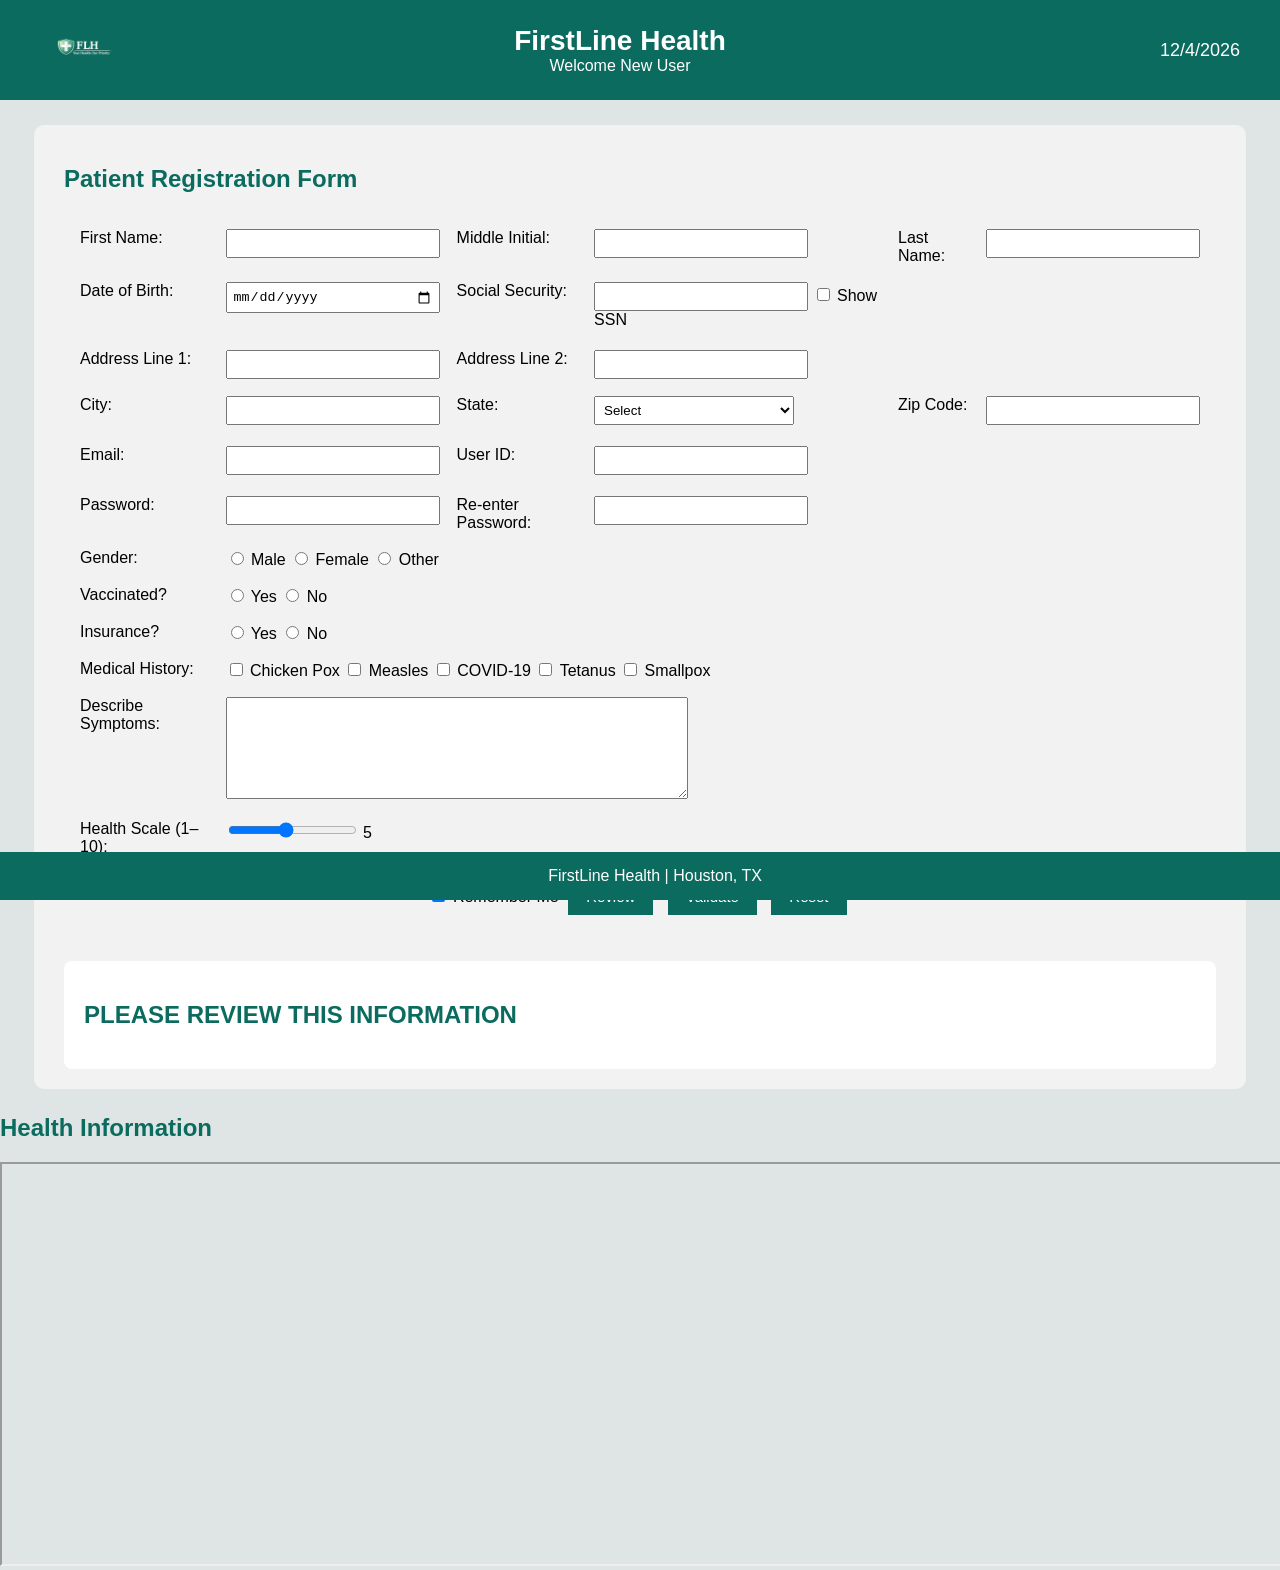
<file: index.html>
<!DOCTYPE html>
<html lang="en">

<head>

<meta charset="UTF-8">

<meta name="viewport"
content="width=device-width, initial-scale=1.0">

<title>FirstLine Health</title>

<link rel="stylesheet"
href="style.css">

<script src="script.js" defer></script>

</head>

<body>

<div id="header">

<div class="logo-section">

<img src="./logo.png"
alt="FLH Logo"
class="logo">

</div>

<div class="title-section">

<h1>FirstLine Health</h1>

<div id="welcomeMessage"></div>

</div>

<div id="currentDate"></div>

</div>

<div id="main">

<h2>Patient Registration Form</h2>

<form action="thankyou.html"
id="patientForm"
onsubmit="return false;">

<table>

<tr>

<td>First Name:</td>

<td>
<input type="text"
id="firstName"
oninput="validateFirstName()">

<span class="error"
id="firstNameError"></span>
</td>

<td>Middle Initial:</td>

<td>
<input type="text"
maxlength="1">
</td>

<td>Last Name:</td>

<td>
<input type="text"
id="lastName"
oninput="validateLastName()">

<span class="error"
id="lastNameError"></span>
</td>

</tr>

<tr>

<td>Date of Birth:</td>

<td>
<input type="date"
id="dob"
onblur="validateDOB()">

<span class="error"
id="dobError"></span>
</td>

<td>Social Security:</td>

<td>

<input type="password"
id="ssn"
maxlength="11"
oninput="validateSSN()">

<label>

<input type="checkbox"
onclick="toggleSSN()">

Show SSN

</label>

<span class="error"
id="ssnError"></span>

</td>

</tr>

<tr>

<td>Address Line 1:</td>

<td>
<input type="text"
id="address1">
</td>

<td>Address Line 2:</td>

<td>
<input type="text"
id="address2">
</td>

</tr>

<tr>

<td>City:</td>

<td>
<input type="text"
id="city">
</td>

<td>State:</td>

<td>

<select id="state">

<option value="">Select</option>

<option>TX</option>
<option>CA</option>
<option>NY</option>
<option>FL</option>
<option>WA</option>

</select>

</td>

<td>Zip Code:</td>

<td>
<input type="text"
id="zip"
maxlength="5"
oninput="validateZip()">

<span class="error"
id="zipError"></span>
</td>

</tr>

<tr>

<td>Email:</td>

<td>
<input type="text"
id="email"
oninput="validateEmail()">

<span class="error"
id="emailError"></span>
</td>

<td>User ID:</td>

<td>
<input type="text"
id="userId"
oninput="validateUserID()">

<span class="error"
id="userIdError"></span>
</td>

</tr>

<tr>

<td>Password:</td>

<td>
<input type="password"
id="password"
oninput="validatePasswordStrength()">

<span class="error"
id="passwordError"></span>
</td>

<td>Re-enter Password:</td>

<td>
<input type="password"
id="confirmPassword"
oninput="validatePasswordMatch()">

<span class="error"
id="confirmPasswordError"></span>
</td>

</tr>

<tr>

<td>Gender:</td>

<td colspan="5">

<label><input type="radio" name="gender"> Male</label>

<label><input type="radio" name="gender"> Female</label>

<label><input type="radio" name="gender"> Other</label>

</td>

</tr>

<tr>

<td>Vaccinated?</td>

<td colspan="5">

<label><input type="radio" name="vaccine"> Yes</label>

<label><input type="radio" name="vaccine"> No</label>

</td>

</tr>

<tr>

<td>Insurance?</td>

<td colspan="5">

<label><input type="radio" name="insurance"> Yes</label>

<label><input type="radio" name="insurance"> No</label>

</td>

</tr>

<tr>

<td>Medical History:</td>

<td colspan="5">

<label><input type="checkbox"> Chicken Pox</label>

<label><input type="checkbox"> Measles</label>

<label><input type="checkbox"> COVID-19</label>

<label><input type="checkbox"> Tetanus</label>

<label><input type="checkbox"> Smallpox</label>

</td>

</tr>

<tr>

<td>Describe Symptoms:</td>

<td colspan="5">

<textarea id="symptoms"></textarea>

</td>

</tr>

<tr>

<td>Health Scale (1–10):</td>

<td colspan="5">

<input type="range"
id="salary"
min="1"
max="10"
value="5"
oninput="updateSlider()">

<span id="salaryValue">5</span>

</td>

</tr>

<tr>

<td colspan="6"
align="center">

  <label>

<input type="checkbox"
id="rememberMe"
checked>

Remember Me

</label>

<button type="button"
onclick="reviewForm()">
Review
</button>

<button type="button"
onclick="validateForm()">
Validate
</button>

<input type="reset"
value="Reset">

<button type="button"
id="submitBtn"
style="display:none;"
onclick="goToThankYou()">

Submit

</button>

</td>

</tr>

</table>

</form>

<div id="reviewSection">

<h2>PLEASE REVIEW THIS INFORMATION</h2>

<div id="reviewOutput"></div>

</div>

</div>

  <h2>Health Information</h2>

<iframe
src="https://www.cdc.gov"
width="100%"
height="400">

</iframe>

<div id="footer">

FirstLine Health | Houston, TX

</div>

</body>
</html>
</file>
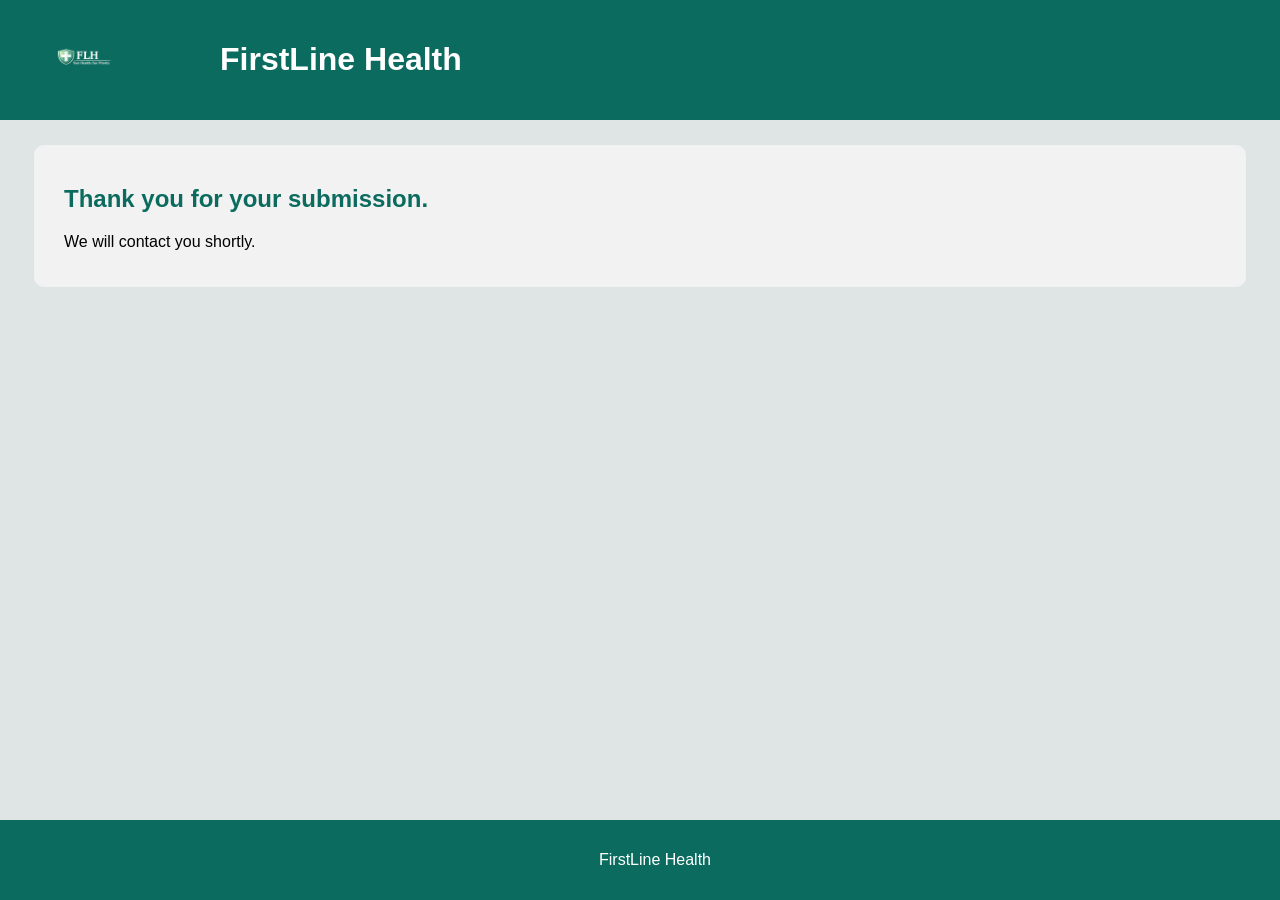
<file: thankyou.html>
<!DOCTYPE html>
<html>

<head>

<meta charset="UTF-8">

<title>Thank You</title>

<link rel="stylesheet" href="style.css">

</head>

<body>

<div id="header">

<img src="logo.png" class="logo">

<h1>FirstLine Health</h1>

</div>

<div id="main">

<h2>Thank you for your submission.</h2>

<p>
We will contact you shortly.
</p>

</div>

<div id="footer">

<p>FirstLine Health</p>

</div>

</body>
</html>
</file>
<file: style.css>
body {

    font-family: Arial, sans-serif;

    background-color: #dfe5e5;

    margin: 0;

    padding: 0;
}

#header {

    background-color: #0a6b5e;

    color: white;

    padding: 20px 40px;

    display: grid;

    grid-template-columns: 180px 1fr 220px;

    align-items: center;

    overflow: hidden;
    
    position: sticky;

top: 0;

z-index: 1000;
}

.logo {

    width: 90px;

    height: auto;

    object-fit: contain;

    display: block;
}

.title-section {

    text-align: center;
}

.title-section h1 {

    margin: 0;

    font-size: 28px;

    color: white;
}

#currentDate {

    text-align: right;

    color: white;

    font-size: 18px;
}

#main {

    width: 90%;

    max-width: 1350px;

    margin: 25px auto;

    background-color: #f2f2f2;

    padding: 20px 30px;

    border-radius: 10px;
}

h2 {

    color: #0a6b5e;

    font-size: 24px;
}

table {

    width: 100%;

    border-spacing: 15px;
}

td {

    color: black;

    vertical-align: top;

    font-size: 16px;
}

input[type="text"],
input[type="password"],
input[type="date"],
select {

    width: 200px;

    padding: 5px;
}

textarea {

    width: 450px;

    height: 90px;

    padding: 5px;
}

button,
input[type="submit"],
input[type="reset"] {

    background-color: #0a6b5e;

    color: white;

    border: none;

    padding: 10px 18px;

    margin: 5px;

    cursor: pointer;

    font-size: 15px;
}

.error {

    color: red;

    font-size: 12px;

    display: block;

    margin-top: 4px;
}

#reviewSection {

    margin-top: 25px;

    background: white;

    padding: 20px;

    border-radius: 8px;

    color: black;
}

#footer {

    background-color: #0a6b5e;

    color: white;

    text-align: center;

    padding: 15px;

    margin-top: 20px;

    position: fixed;

bottom: 0;

width: 100%;
}
</file>
